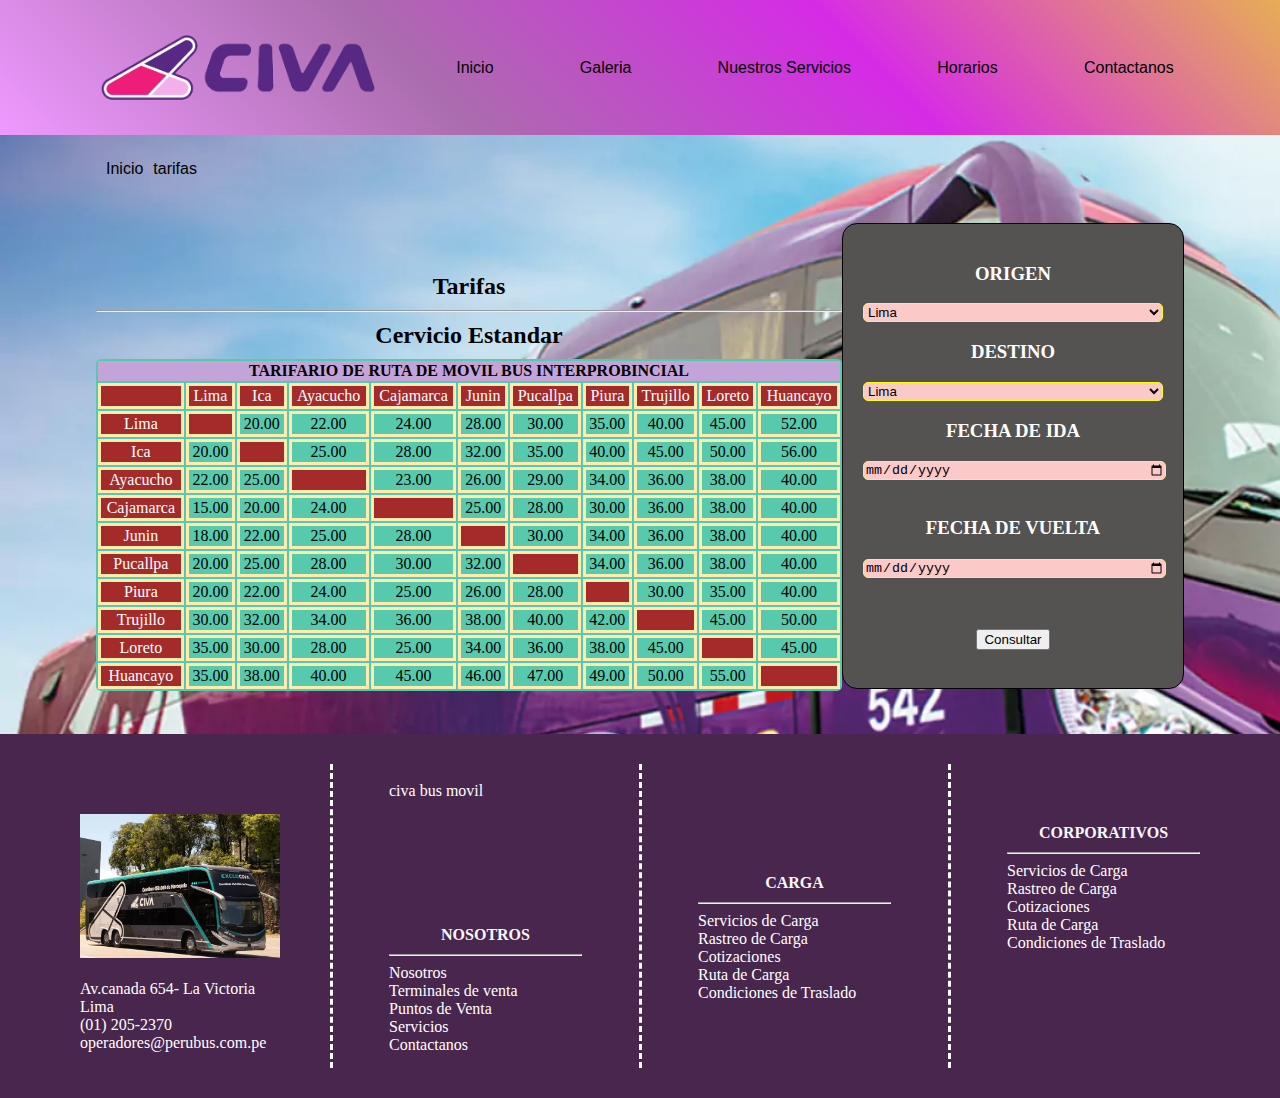
<file: index.html>
<!DOCTYPE html>
<html lang="en">
<head>
    <meta charset="UTF-8">
    <meta name="viewport" content="width=device-width, initial-scale=1.0">
    <title>Document</title>
    <link rel="stylesheet" href="stylos.css">
    <link rel="shortcut icon" href="img/logoai.jpg">
</head>
<body>
    <header id="cabecera">
        <div id="menu1">
            <img src="img/Civa.avif" height="75px" alt="">
            <li><a href="#gnicio">Inicio</a></li>
            <li><a href="#galeria">Galeria</a></li>
            <li><a href="#nuestro servicio">Nuestros Servicios</a></li>
            <li><a href= "#inicia secion">Horarios</a></li>
            <li><a href="contacto.html">Contactanos</a></li>       
        </div>
    </header>
    <div id="inicio">
        <div class="inicios">Inicio</div>
        <div class="inicios">tarifas</div>
    </div>
    
    <section>
        <div id="tarifario">
            <div id="sincolor">
                <h2>Tarifas</h2>
                <hr>
                <h2>Cervicio Estandar</h2>
            </div>
            <table style="width: 100%; background-color: rgb(87, 202, 174);">
                <tr>
                <th colspan="11" style="background-color: rgb(196, 163, 216);"> TARIFARIO DE RUTA DE MOVIL BUS INTERPROBINCIAL</th>
                </tr>
                <tr style="background-color: brown; color: white;">
                    <td style="background-color: brown;"></td>
                    <td>Lima</td>
                    <td>Ica</td>
                    <td>Ayacucho</td>
                    <td>Cajamarca</td>
                    <td>Junin</td>
                    <td>Pucallpa</td>
                    <td>Piura</td>
                    <td>Trujillo</td>
                    <td>Loreto</td>
                    <td>Huancayo</td>
                </tr>
                <tr>
                    <td style="background-color: brown; color: white;">Lima</td>
                    <td style="background-color: brown;"></td>
                    <td>20.00</td>
                    <td>22.00</td>
                    <td>24.00</td>
                    <td>28.00</td>
                    <td>30.00</td>
                    <td>35.00</td>
                    <td>40.00</td>
                    <td>45.00</td>
                    <td>52.00</td>
                </tr>
                <tr>
                    <td style="background-color: brown; color: white;">Ica</td>
                    <td>20.00</td>
                    <td style="background-color: brown;"></td>
                    <td>25.00</td>
                    <td>28.00</td>
                    <td>32.00</td>
                    <td>35.00</td>
                    <td>40.00</td>
                    <td>45.00</td>
                    <td>50.00</td>
                    <td>56.00</td>
                </tr>
                <tr>
                    <td style="background-color: brown; color: white;">Ayacucho</td>
                    <td>22.00</td>
                    <td>25.00</td>
                    <td style="background-color: brown;"></td>
                    <td>23.00</td>
                    <td>26.00</td>
                    <td>29.00</td>
                    <td>34.00</td>
                    <td>36.00</td>
                    <td>38.00</td>
                    <td>40.00</td>
                </tr>
                <tr>
                    <td style="background-color: brown; color: white;">Cajamarca</td>
                    <td>15.00</td>
                    <td>20.00</td>
                    <td>24.00</td>
                    <td style="background-color: brown;"></td>
                    <td>25.00</td>
                    <td>28.00</td>
                    <td>30.00</td>
                    <td>36.00</td>
                    <td>38.00</td>
                    <td>40.00</td>
                </tr>
                <tr>
                    <td style="background-color: brown; color: white;">Junin</td>
                    <td>18.00</td>
                    <td>22.00</td>
                    <td>25.00</td>
                    <td>28.00</td>
                    <td style="background-color: brown;"></td>
                    <td>30.00</td>
                    <td>34.00</td>
                    <td>36.00</td>
                    <td>38.00</td>
                    <td>40.00</td>
                </tr>
                <tr>
                    <td style="background-color: brown; color: white;">Pucallpa</td>
                    <td>20.00</td>
                    <td>25.00</td>
                    <td>28.00</td>
                    <td>30.00</td>
                    <td>32.00</td>
                    <td style="background-color: brown;"></td>
                    <td>34.00</td>
                    <td>36.00</td>
                    <td>38.00</td>
                    <td>40.00</td>
                </tr>
                <tr>
                    <td style="background-color: brown; color: white;">Piura</td>
                    <td>20.00</td>
                    <td>22.00</td>
                    <td>24.00</td>
                    <td>25.00</td>
                    <td>26.00</td>
                    <td>28.00</td>
                    <td style="background-color: brown;"></td>
                    <td>30.00</td>
                    <td>35.00</td>
                    <td>40.00</td>
                </tr>
                <tr>
                    <td style="background-color: brown; color: white;">Trujillo</td>
                    <td>30.00</td>
                    <td>32.00</td>
                    <td>34.00</td>
                    <td>36.00</td>
                    <td>38.00</td>
                    <td>40.00</td>
                    <td>42.00</td>
                    <td style="background-color: brown;"></td>
                    <td>45.00</td>
                    <td>50.00</td>
                </tr>
                <tr>
                    <td style="background-color: brown; color: white;">Loreto</td>
                    <td>35.00</td>
                    <td>30.00</td>
                    <td>28.00</td>
                    <td>25.00</td>
                    <td>34.00</td>
                    <td>36.00</td>
                    <td>38.00</td>
                    <td>45.00</td>
                    <td style="background-color: brown;"></td>
                    <td>45.00</td>
                
                </tr>
                <tr>
                    <td style="background-color: brown; color: white;">Huancayo</td>
                    <td>35.00</td>
                    <td>38.00</td>
                    <td>40.00</td>
                    <td>45.00</td>
                    <td>46.00</td>
                    <td>47.00</td>
                    <td>49.00</td>
                    <td>50.00</td>
                    <td>55.00</td>
                    <td style="background-color: brown;"></td>
                </tr>
            </table><br> 
            
        </div>
        
        <div class="formulario">
            <H3>ORIGEN</H3>
            <form name="form5" method="get">
                <select name="pais" class="boton">
                    <option value="Lima">Lima</option>
                    <option value="Ica">Ica</option>
                    <option value="Ayacucho">Ayacucho</option>
                    <option value="Cajamarca">Cajamarca</option>
                    <option value="Junin">Junin</option>
                    <option value="Pucallpa">Pucallpa</option>
                    <option value="Piura">Piura</option>
                    <option value="Trujillo">Trujillo</option>
                    <option value="Loreto">Loreto</option>
                    <option value="Huancayo">Huancayo</option>
                </select>
            </form>
            <H3>DESTINO</H3>
            <form name="form5" method="get">
                <select name="pais" class="boton">
                    <option value="Lima">Lima</option>
                    <option value="Ica">Ica</option>
                    <option value="Ayacucho">Ayacucho</option>
                    <option value="Cajamarca">Cajamarca</option>
                    <option value="Junin">Junin</option>
                    <option value="Pucallpa">Pucallpa</option>
                    <option value="Piura">Piura</option>
                    <option value="Trujillo">Trujillo</option>
                    <option value="Loreto">Loreto</option>
                    <option value="Huancayo">Huancayo</option>
                </select>
            </form>
            <div class="caja cuatro">
                <h3>FECHA DE IDA</h3>
                <form name="form4" method="get">
                <input type="date" name="fecha" step="1" class="boton"><br><br>
                </form>
                <h3>FECHA DE VUELTA</h3>
                <form name="form4" method="get">
                    <input type="date" name="fecha" step="1" class="boton"><br><br>
                </form>
            </div>
             <br>
            <div class="botones">
                <input type="submit" value="Consultar">
            </div>

            
        </div>
    </section>
    <header id="pie">
        <div class="parrafo">
            <img src="img/civa2.webp" width="200" height="" alt=""><br> <br>Av.canada 654- La Victoria Lima<br> (01) 205-2370 operadores@perubus.com.pe <br><br> civa bus movil</p>
        </div>
        <div class="parrafo">
            <h4>NOSOTROS</h4><hr>Nosotros <br>Terminales de venta <br>Puntos de Venta <br> Servicios <br>Contactanos</p>
        </div>
        <div class="parrafo">
            <H4>CARGA</H4><hr>Servicios de Carga <br>Rastreo de Carga <br>Cotizaciones <br>Ruta de Carga <br>Condiciones de Traslado</p>
        </div>
        <div class="parrafo">
            <H4>CORPORATIVOS</H4><hr>Servicios de Carga <br>Rastreo de Carga <br>Cotizaciones <br>Ruta de Carga <br>Condiciones de Traslado</p>
        </div>
    </header>
</body>
</html>
</file>
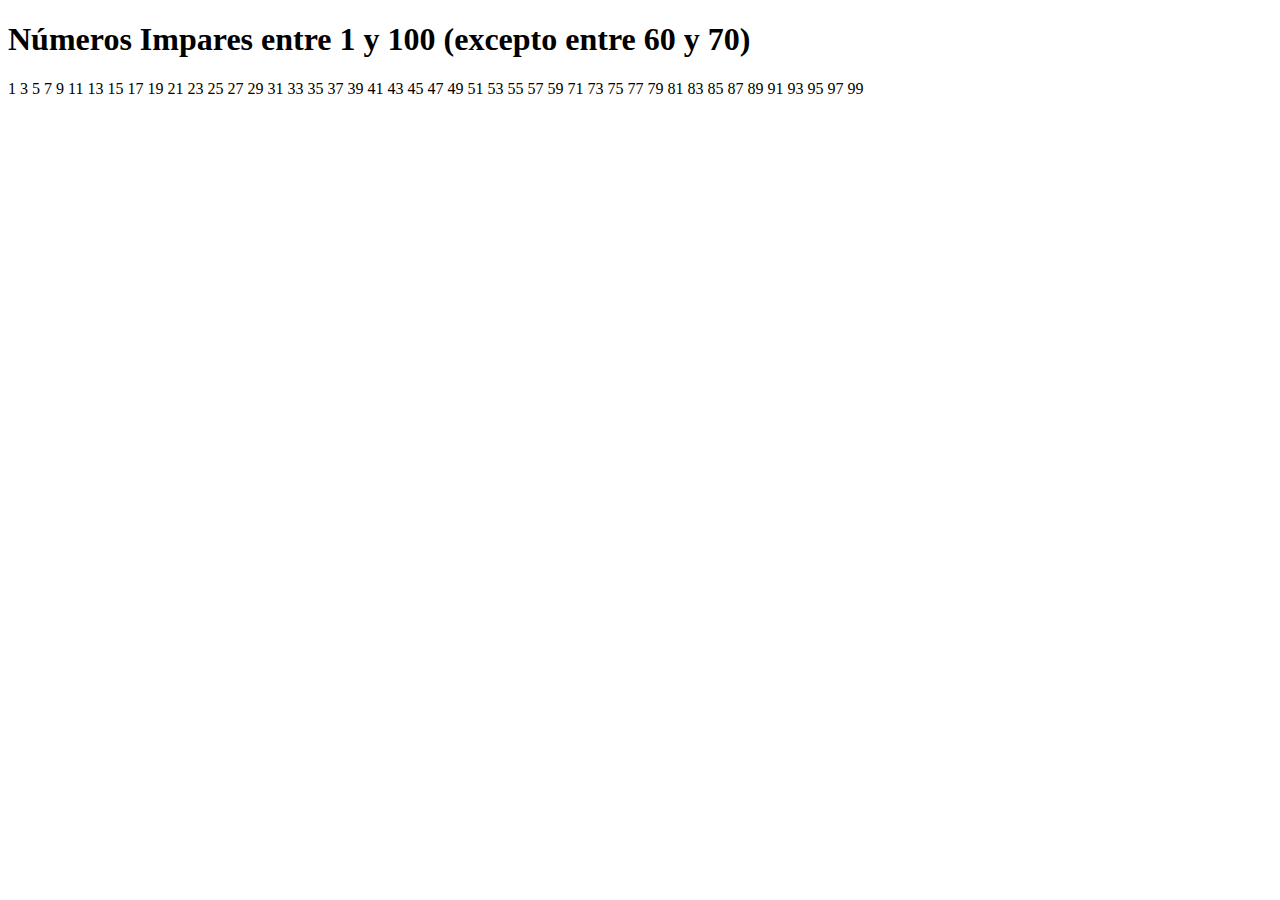
<file: ejercicio1.html>
<!DOCTYPE html>
<html lang="es">
<head>
    <meta charset="UTF-8">
    <meta name="viewport" content="width=device-width, initial-scale=1.0">
    <title>Números Impares</title>
</head>
<body>
    <h1>Números Impares entre 1 y 100 (excepto entre 60 y 70)</h1>
    <div id="output"></div>
    <script>
        document.addEventListener('DOMContentLoaded', () => {
            const output = document.getElementById('output');
            let result = '';

            // Usando un bucle for
            for (let i = 1; i <= 100; i++) {
                if (i % 2 !== 0 && (i < 60 || i > 70)) {
                    result += `${i} `;
                }
            }

            // Alternativamente, usando un bucle while
            /*
            let i = 1;
            while (i <= 100) {
                if (i % 2 !== 0 && (i < 60 || i > 70)) {
                    result += `${i} `;
                }
                i++;
            }
            */

            output.textContent = result.trim();
        });
    </script>
</body>
</html>
</file>
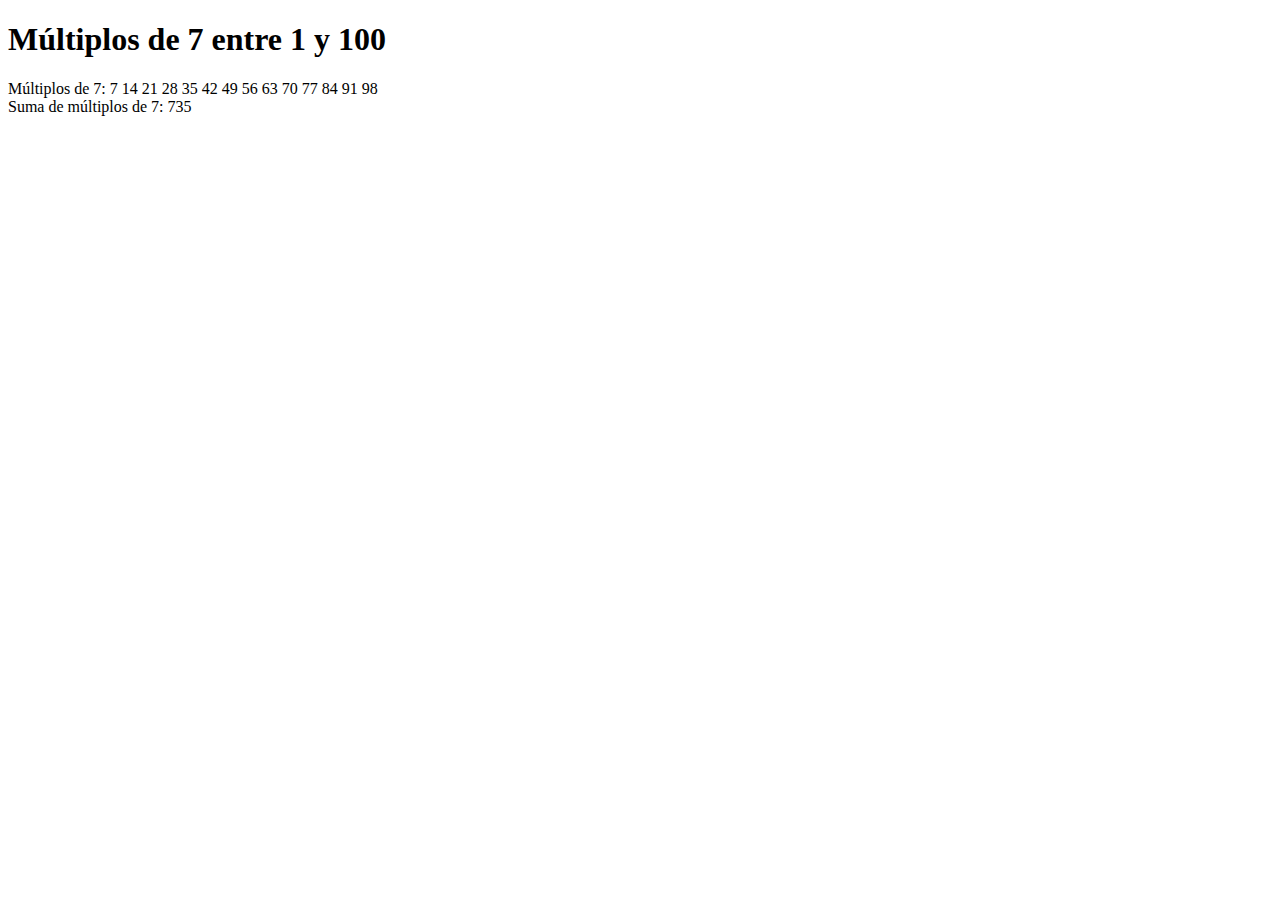
<file: ejercicio2.html>
<!DOCTYPE html>
<html lang="es">
<head>
    <meta charset="UTF-8">
    <meta name="viewport" content="width=device-width, initial-scale=1.0">
    <title>Múltiplos de 7</title>
</head>
<body>
    <h1>Múltiplos de 7 entre 1 y 100</h1>
    <div id="output"></div>
    <div id="sum"></div>
    <script>
        document.addEventListener('DOMContentLoaded', () => {
            const output = document.getElementById('output');
            const sumOutput = document.getElementById('sum');
            let result = '';
            let sum = 0;

            // Usando un bucle for
            for (let i = 1; i <= 100; i++) {
                if (i % 7 === 0) {
                    result += `${i} `;
                    sum += i;
                }
            }

            // Alternativamente, usando un bucle while
            /*
            let i = 1;
            while (i <= 100) {
                if (i % 7 === 0) {
                    result += `${i} `;
                    sum += i;
                }
                i++;
            }
            */

            output.textContent = `Múltiplos de 7: ${result.trim()}`;
            sumOutput.textContent = `Suma de múltiplos de 7: ${sum}`;
        });
    </script>
</body>
</html>
</file>
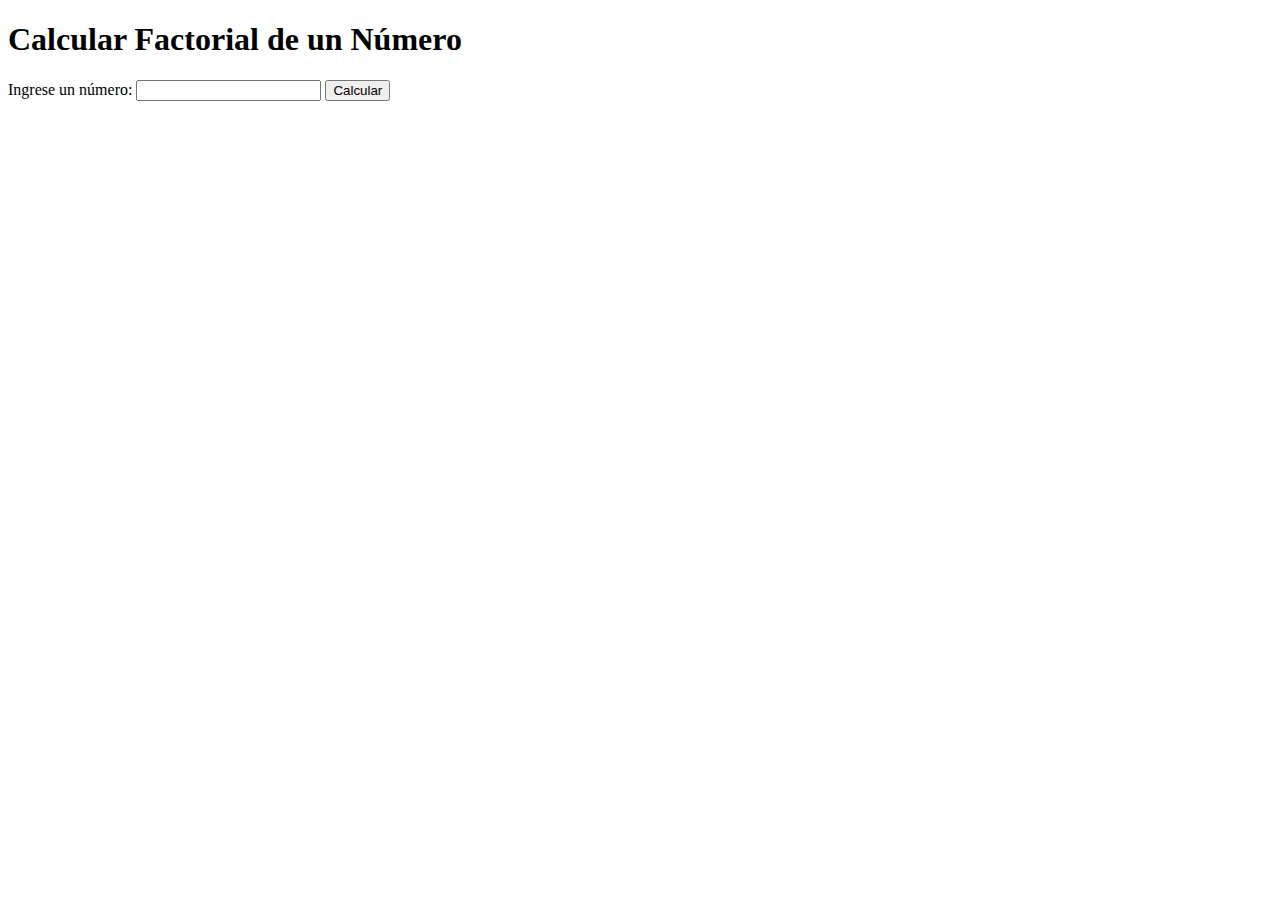
<file: ejercicio3.html>
<!DOCTYPE html>
<html lang="es">
<head>
    <meta charset="UTF-8">
    <meta name="viewport" content="width=device-width, initial-scale=1.0">
    <title>Calcular Factorial</title>
</head>
<body>
    <h1>Calcular Factorial de un Número</h1>
    <div>
        <label for="number">Ingrese un número:</label>
        <input type="number" id="number" min="0">
        <button onclick="calcularFactorial()">Calcular</button>
    </div>
    <div id="output"></div>
    <script>
        function calcularFactorial() {
            const numberInput = document.getElementById('number');
            const output = document.getElementById('output');
            const num = parseInt(numberInput.value);
            
            if (isNaN(num) || num < 0) {
                output.textContent = 'Por favor, ingrese un número válido.';
                return;
            }

            let factorial = 1;
            for (let i = 1; i <= num; i++) {
                factorial *= i;
            }

            output.textContent = `El factorial de ${num} es: ${factorial}`;
        }
    </script>
</body>
</html>
</file>
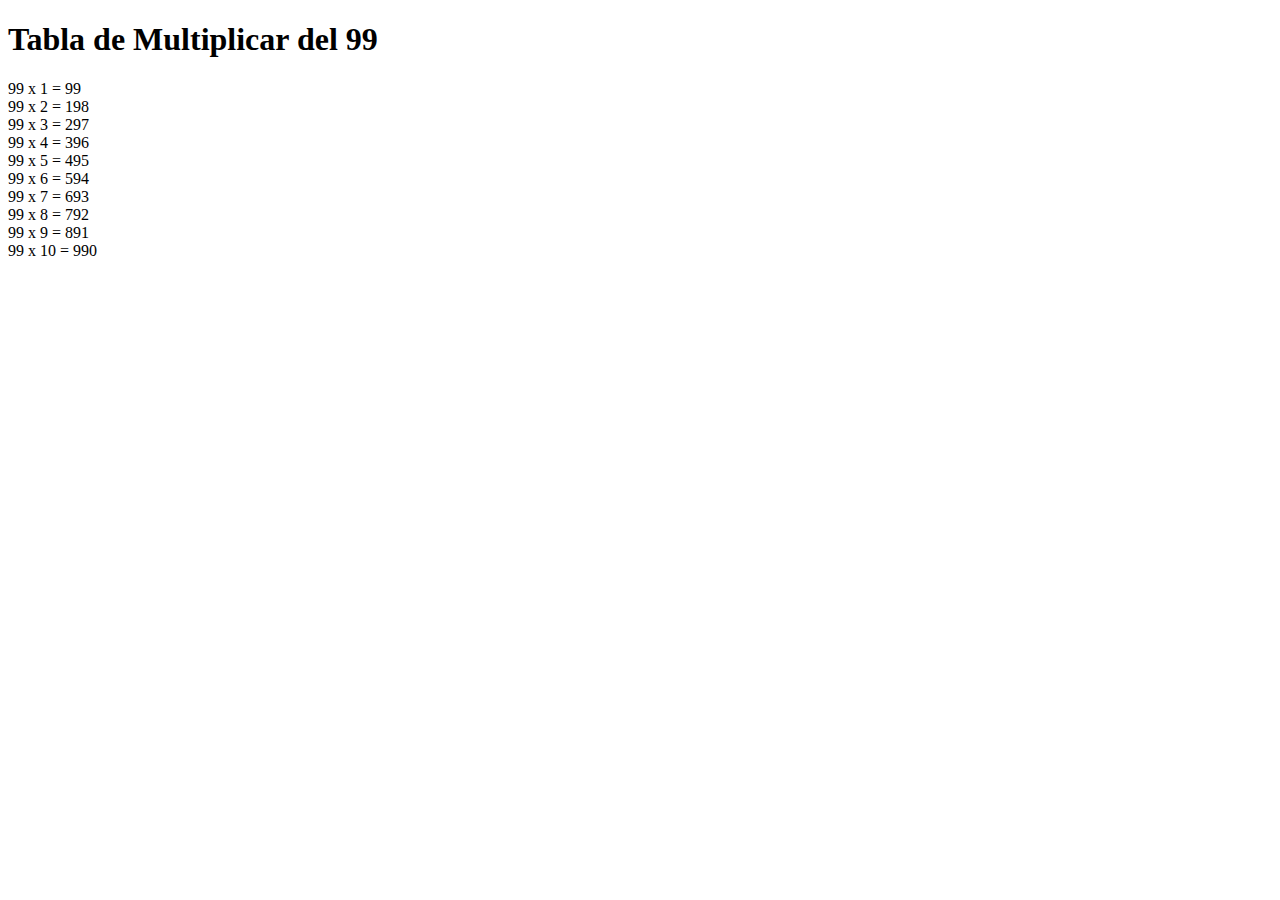
<file: ejercicio4.html>
<!DOCTYPE html>
<html lang="es">
<head>
    <meta charset="UTF-8">
    <meta name="viewport" content="width=device-width, initial-scale=1.0">
    <title>Tabla de Multiplicar del 99</title>
</head>
<body>
    <h1>Tabla de Multiplicar del 99</h1>
    <div id="output"></div>
    <script>
        document.addEventListener('DOMContentLoaded', () => {
            const output = document.getElementById('output');
            let result = '';

            // Generar la tabla de multiplicar del 99
            for (let i = 1; i <= 10; i++) {
                result += `99 x ${i} = ${99 * i}<br>`;
            }

            output.innerHTML = result;
        });
    </script>
</body>
</html>
</file>
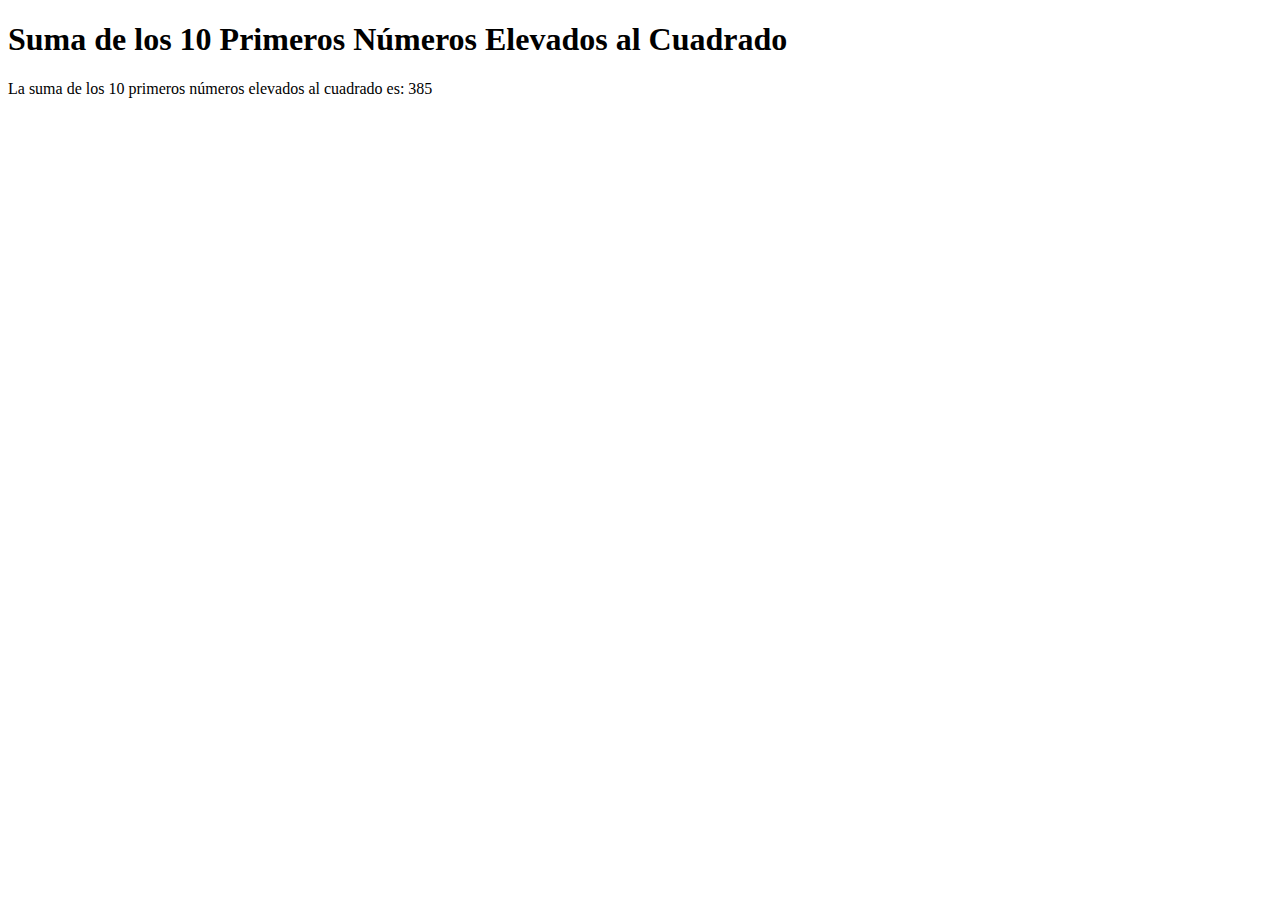
<file: ejercicio5.html>
<!DOCTYPE html>
<html lang="es">
<head>
    <meta charset="UTF-8">
    <meta name="viewport" content="width=device-width, initial-scale=1.0">
    <title>Suma de Cuadrados</title>
</head>
<body>
    <h1>Suma de los 10 Primeros Números Elevados al Cuadrado</h1>
    <div id="output"></div>
    <script>
        document.addEventListener('DOMContentLoaded', () => {
            const output = document.getElementById('output');
            let sum = 0;
            let i = 1;

            // Usando un bucle while
            while (i <= 10) {
                sum += i * i;
                i++;
            }

            output.textContent = `La suma de los 10 primeros números elevados al cuadrado es: ${sum}`;
        });
    </script>
</body>
</html>
</file>
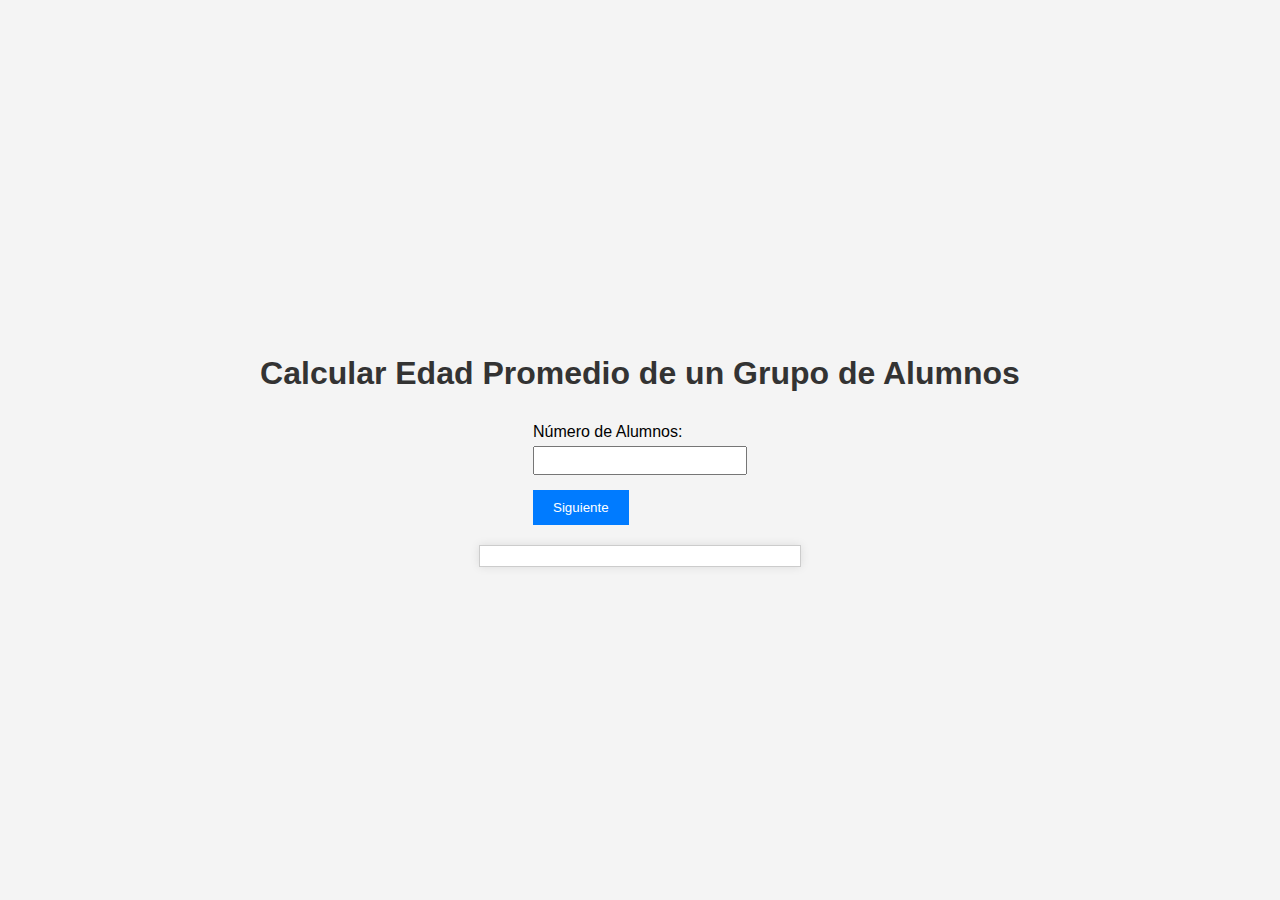
<file: ejercicio6.html>
<!DOCTYPE html>
<html lang="es">
<head>
    <meta charset="UTF-8">
    <meta name="viewport" content="width=device-width, initial-scale=1.0">
    <title>Calcular Edad Promedio</title>
    <link rel="stylesheet" href="estilo.css">
</head>
<body>
    <h1>Calcular Edad Promedio de un Grupo de Alumnos</h1>
    <div>
        <label for="numAlumnos">Número de Alumnos:</label>
        <input type="number" id="numAlumnos" min="1">
        <button onclick="generarCamposEdades()">Siguiente</button>
    </div>
    <div id="edadesContainer"></div>
    <div id="output"></div>
    <script>
        function generarCamposEdades() {
            const numAlumnos = parseInt(document.getElementById('numAlumnos').value);
            const edadesContainer = document.getElementById('edadesContainer');
            edadesContainer.innerHTML = ''; // Limpiar contenedor

            if (isNaN(numAlumnos) || numAlumnos <= 0) {
                alert('Por favor, ingrese un número válido de alumnos.');
                return;
            }

            for (let i = 0; i < numAlumnos; i++) {
                const input = document.createElement('input');
                input.type = 'number';
                input.className = 'edad';
                input.placeholder = `Edad del alumno ${i + 1}`;
                input.min = 0;
                edadesContainer.appendChild(input);
            }

            const button = document.createElement('button');
            button.textContent = 'Calcular Promedio';
            button.onclick = calcularPromedio;
            edadesContainer.appendChild(button);
        }

        function calcularPromedio() {
            const edades = document.querySelectorAll('.edad');
            let sum = 0;
            let count = 0;
            let i = 0;

            while (i < edades.length) {
                const edad = parseInt(edades[i].value);
                if (!isNaN(edad) && edad >= 0) {
                    sum += edad;
                    count++;
                }
                i++;
            }

            const promedio = count > 0 ? sum / count : 0;
            const output = document.getElementById('output');
            output.textContent = `La edad promedio es: ${promedio.toFixed(2)}`;
        }
    </script>
</body>
</html>
</file>
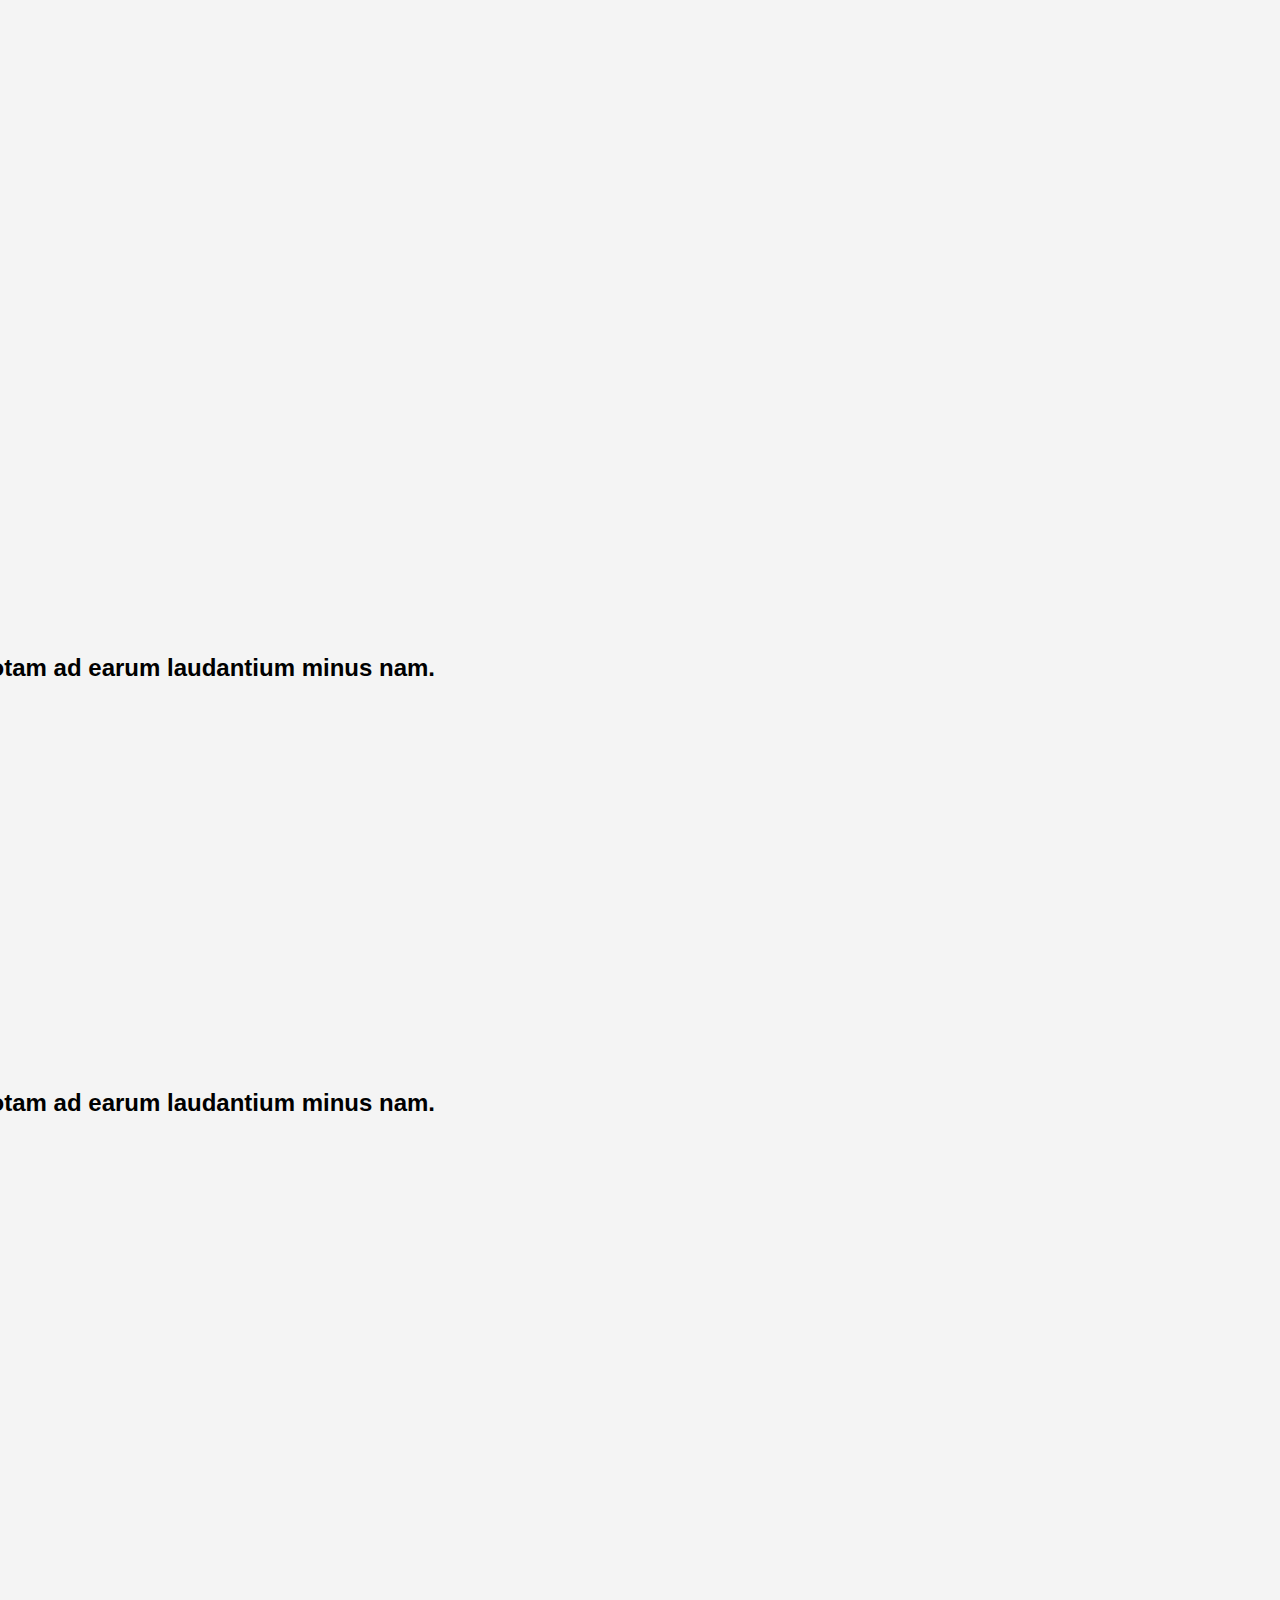
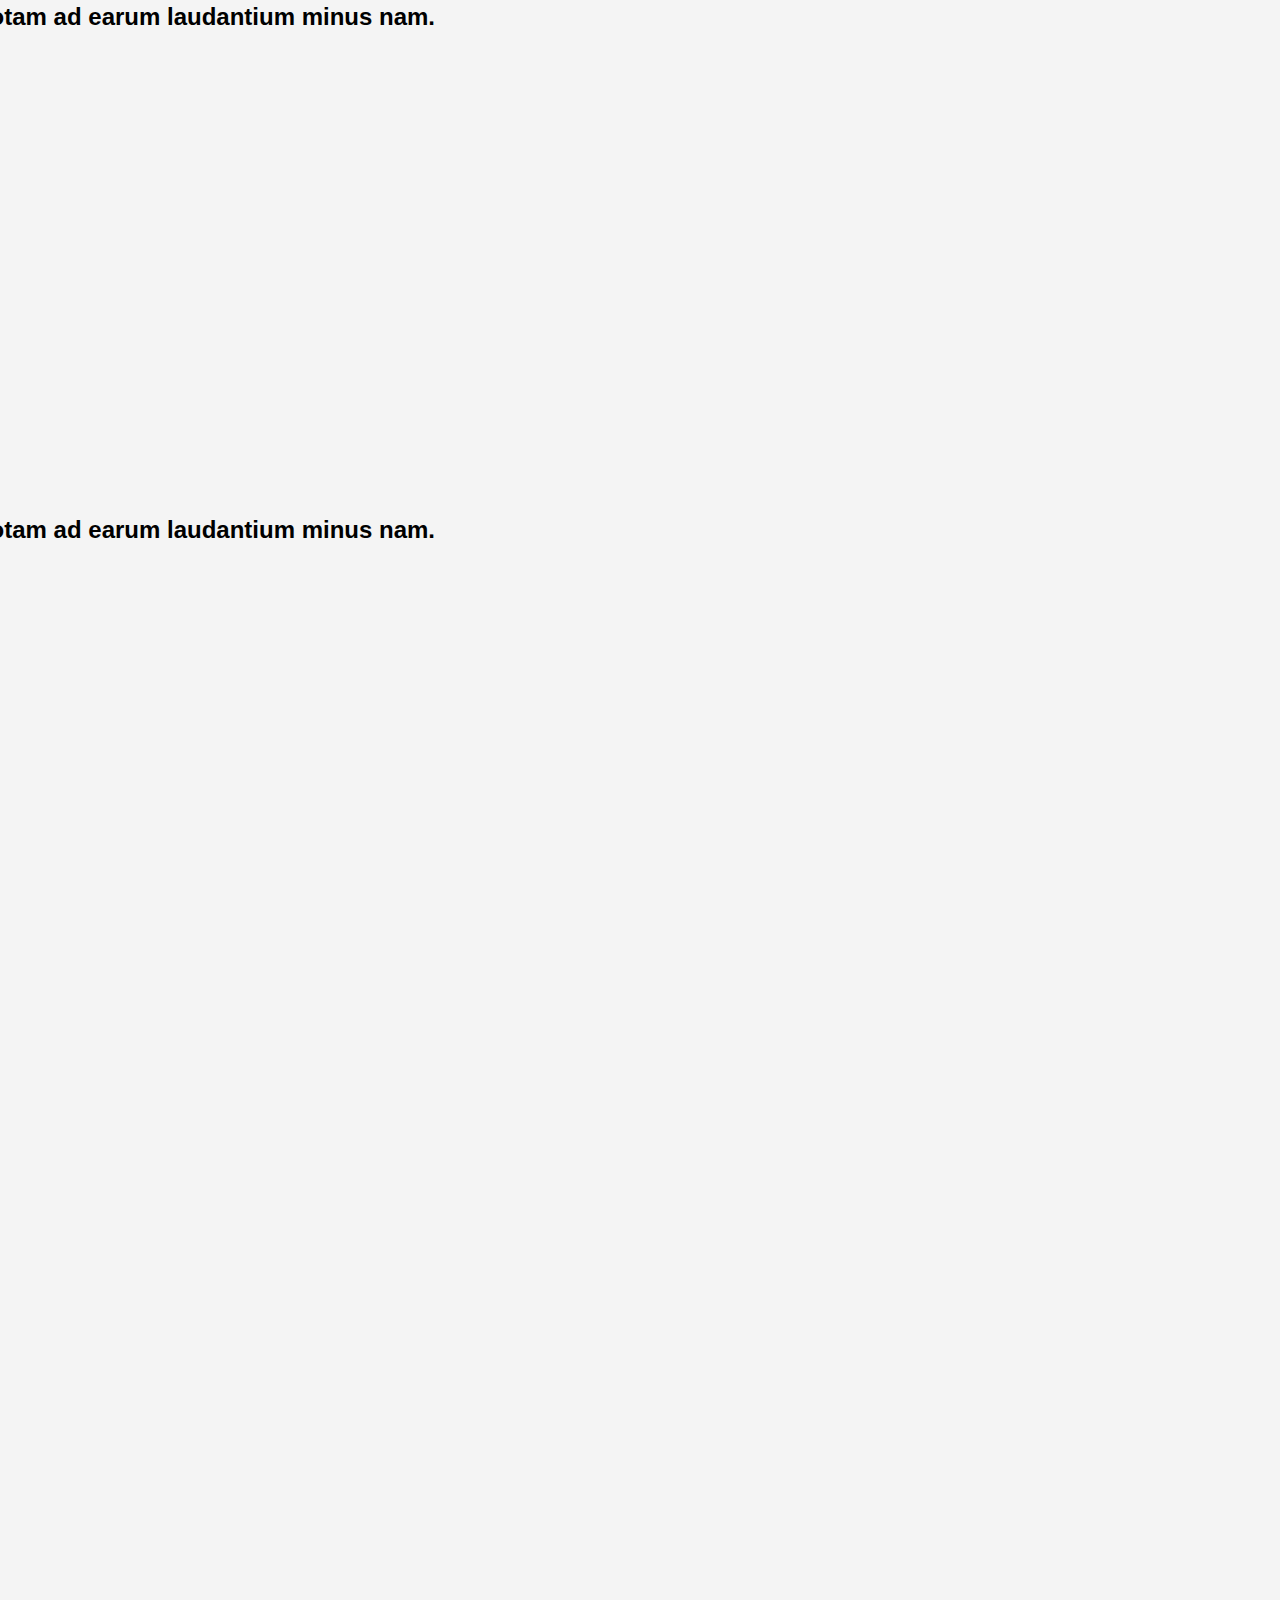
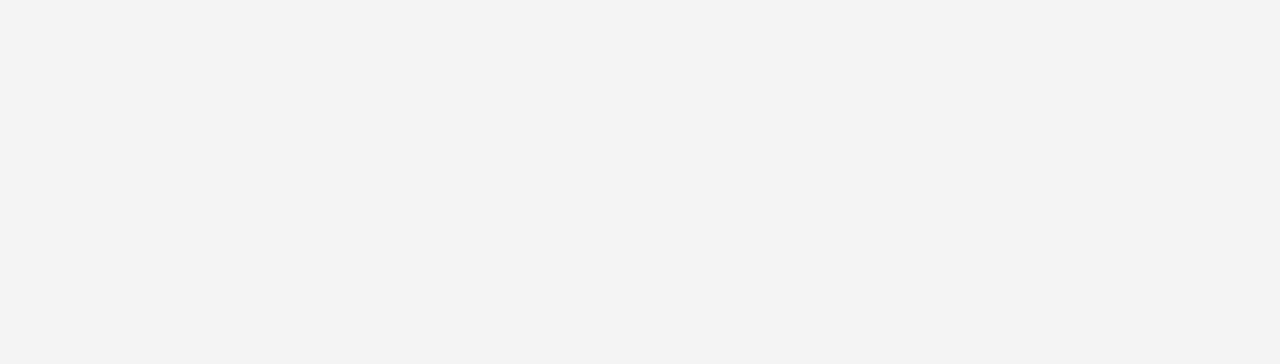
<file: Pagina1.html>
<!DOCTYPE html>
<html lang="en">
<head>
    <meta charset="UTF-8">
    <meta name="viewport" content="width=device-width, initial-scale=1.0">
    <title>Pagina de kfc</title>
    <link rel="icon" type="image/jpg" href="Proyecto Cambiar tamaño de imagen.jpeg">
    <link rel="stylesheet" href="estilo.css">
</head>
<body>
    <div id="contenedor">
        <div id="cabecera">
            <img src="logo2.png" alt="logo2">
            <a href="http://127.0.0.1:5500/EP2%20trabajo/Pagina2.html"><h2>MENU</h2></a>
            <h2><a href="https://kfc.com.pe/menu/promos/promociones">PROMOS</a></h2>
            <img src="icono1.png" alt="icono1">
            <h2><ins>Encuentra tu tienda</ins></h2>
            <h2><a href="https://kfc.com.pe/login">Iniciar sesion</a></h2>
            <h2><a href="https://kfc.com.pe/account">Registrarse</a></h2>
        </div>
        <div id="contenido1">
            <div id="cuadro1">
                <iframe width="520" height="315" src="https://www.youtube.com/embed/-0VEL4L1C6c?si=HuR-nDp_w5wTftVh" title="YouTube video player" frameborder="0" allow="accelerometer; autoplay; clipboard-write; encrypted-media; gyroscope; picture-in-picture; web-share" referrerpolicy="strict-origin-when-cross-origin" allowfullscreen></iframe>
                <h2>Lorem, ipsum dolor sit amet consectetur adipisicing elit. Ratione commodi corporis, quia maxime libero quas, totam ad earum laudantium minus nam.</h2>
                <h2>Lorem ipsum dolor sit amet consectetur adipisicing elipse.</h2>
            </div>
            <div id="cuadro2">
                <iframe width="520" height="315" src="https://www.youtube.com/embed/vMGKNAQcudw?si=ZYyMhzUbiM-8BP-M" title="YouTube video player" frameborder="0" allow="accelerometer; autoplay; clipboard-write; encrypted-media; gyroscope; picture-in-picture; web-share" referrerpolicy="strict-origin-when-cross-origin" allowfullscreen></iframe>
                <h2>Lorem, ipsum dolor sit amet consectetur adipisicing elit. Ratione commodi corporis, quia maxime libero quas, totam ad earum laudantium minus nam.</h2>
                <h2>Lorem ipsum dolor sit amet consectetur adipisicing elipse.</h2>
            </div>
            <div id="cuadro3">
                <iframe src="https://player.vimeo.com/video/207262411?h=9de551c967" width="520" height="360" frameborder="0" allow="autoplay; fullscreen; picture-in-picture" allowfullscreen></iframe>
                <p><a href="https://vimeo.com/207262411">KFC - CLAN</a> from <a href="https://vimeo.com/clanteam">CLAN</a> on <a href="https://vimeo.com">Vimeo</a>.</p>
                <h2>Lorem, ipsum dolor sit amet consectetur adipisicing elit. Ratione commodi corporis, quia maxime libero quas, totam ad earum laudantium minus nam.</h2>
                <h2>Lorem ipsum dolor sit amet consectetur adipisicing elipse.</h2>
            </div>
            <div id="cuadro4">
                <iframe src="https://player.vimeo.com/video/560791230?h=2c9856f0e1" width="520" height="360" frameborder="0" allow="autoplay; fullscreen; picture-in-picture" allowfullscreen></iframe>
                <p><a href="https://vimeo.com/560791230">KFC - Couple</a> from <a href="https://vimeo.com/fymdigilab">FYMDigiLab</a> on <a href="https://vimeo.com">Vimeo</a>.</p>
                <h2>Lorem, ipsum dolor sit amet consectetur adipisicing elit. Ratione commodi corporis, quia maxime libero quas, totam ad earum laudantium minus nam.</h2>
                <h2>Lorem ipsum dolor sit amet consectetur adipisicing elipse.</h2>
            </div>
        </div>
        <div id="menu2">
            <h2><a href="https://kfc.com.pe/find-a-kfc" target="_blank">Tiendas & servicios</a></h2>
            <h2><a href="https://kfc.com.pe/historia" target="_blank">Sobre Nosotros</a></h2>
            <h2><a href="https://kfc.com.pe/guia-nutricional" target="_blank">Guia Nutricional</a></h2>
            <h2><a href="https://kfc.com.pe/contactenos" target="_blank">Atencion al cliente</a></h2>
            <h2><a href="https://kfc.com.pe/terminos-condiciones" target="_blank">Politicas y terminos</a></h2>
        </div>
        <div id="pie">
            <img src="imagen.6.webp" alt="imagen6">
            <h3>©2024 Kentucky Fried Chicken Peru Company. Todos los Derechos Reservados.
            </h3>
            <a href="https://librodereclamaciones.franquiciasperu.com/Reclamo/RegistrarReclamo?idmarca=1"><img src="libro.png" alt="libro"></a>
        </div>
    </div>
</body>
</html>
</file>
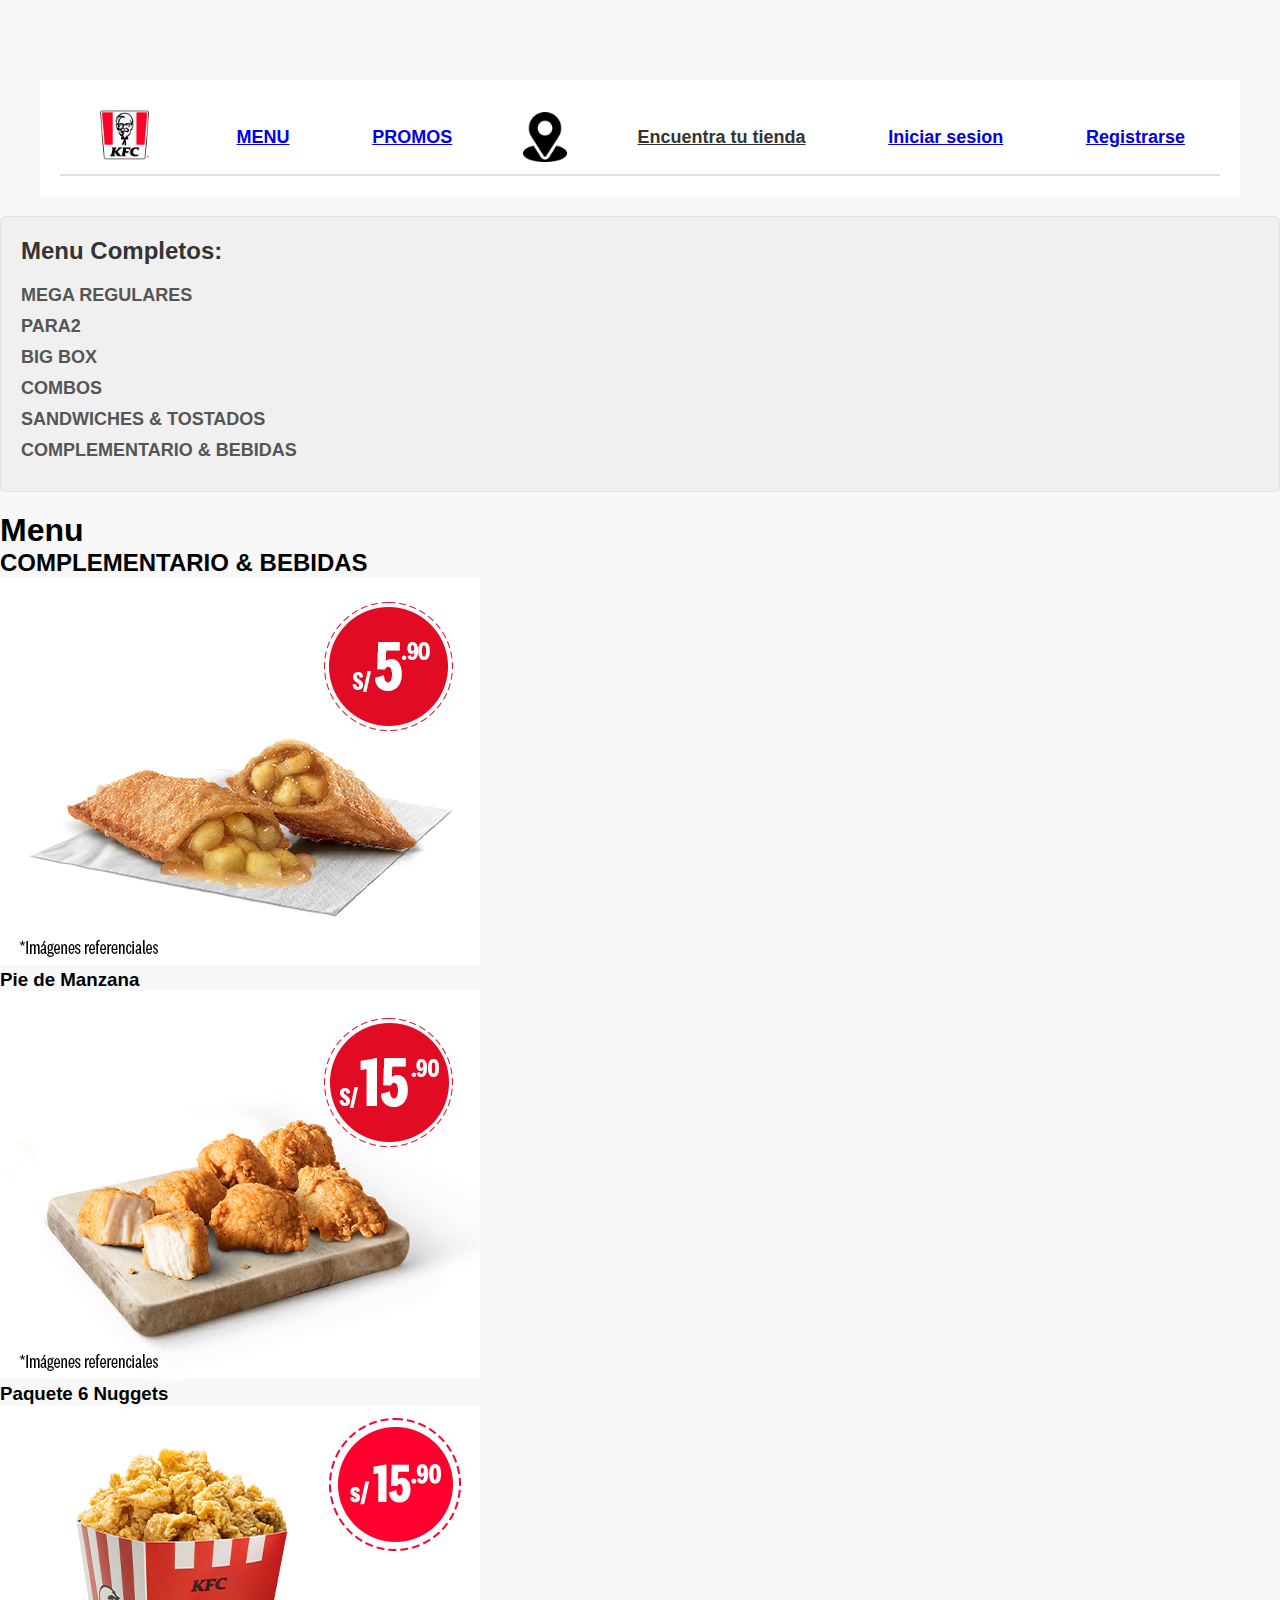
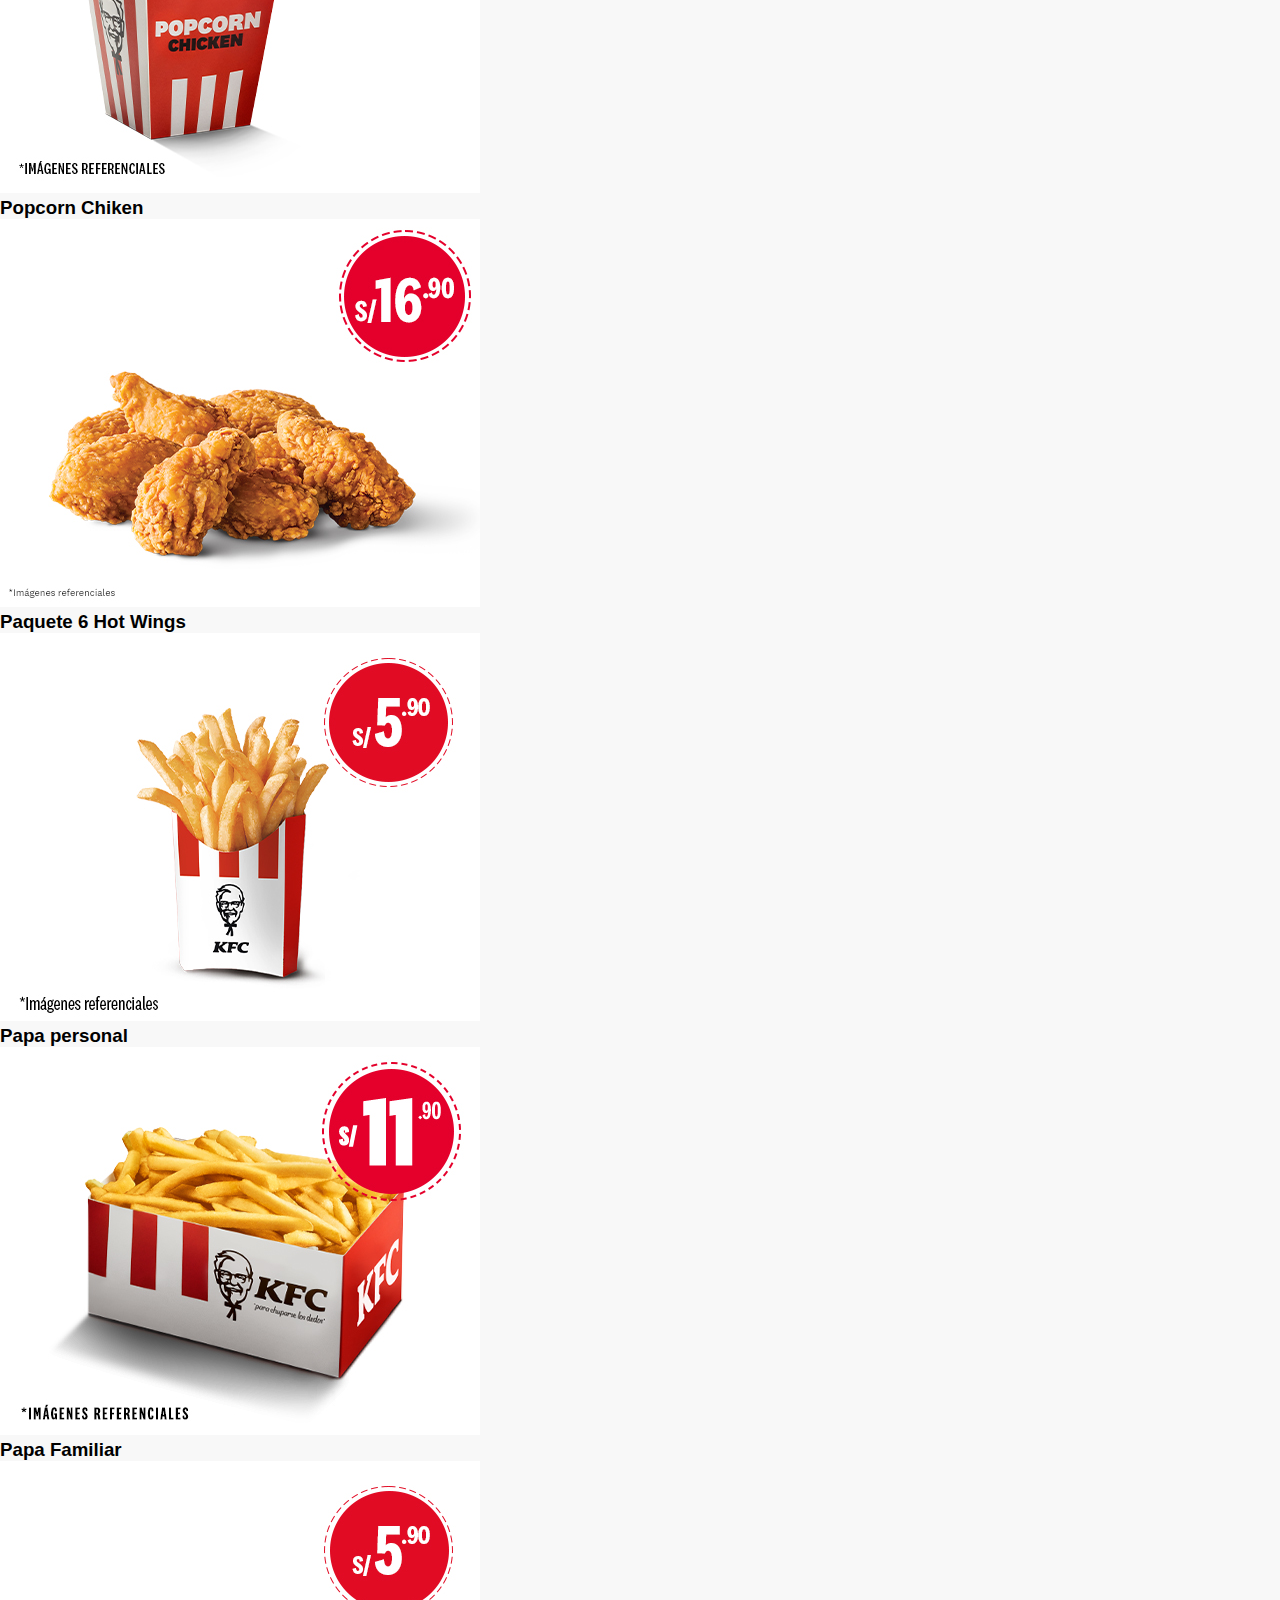
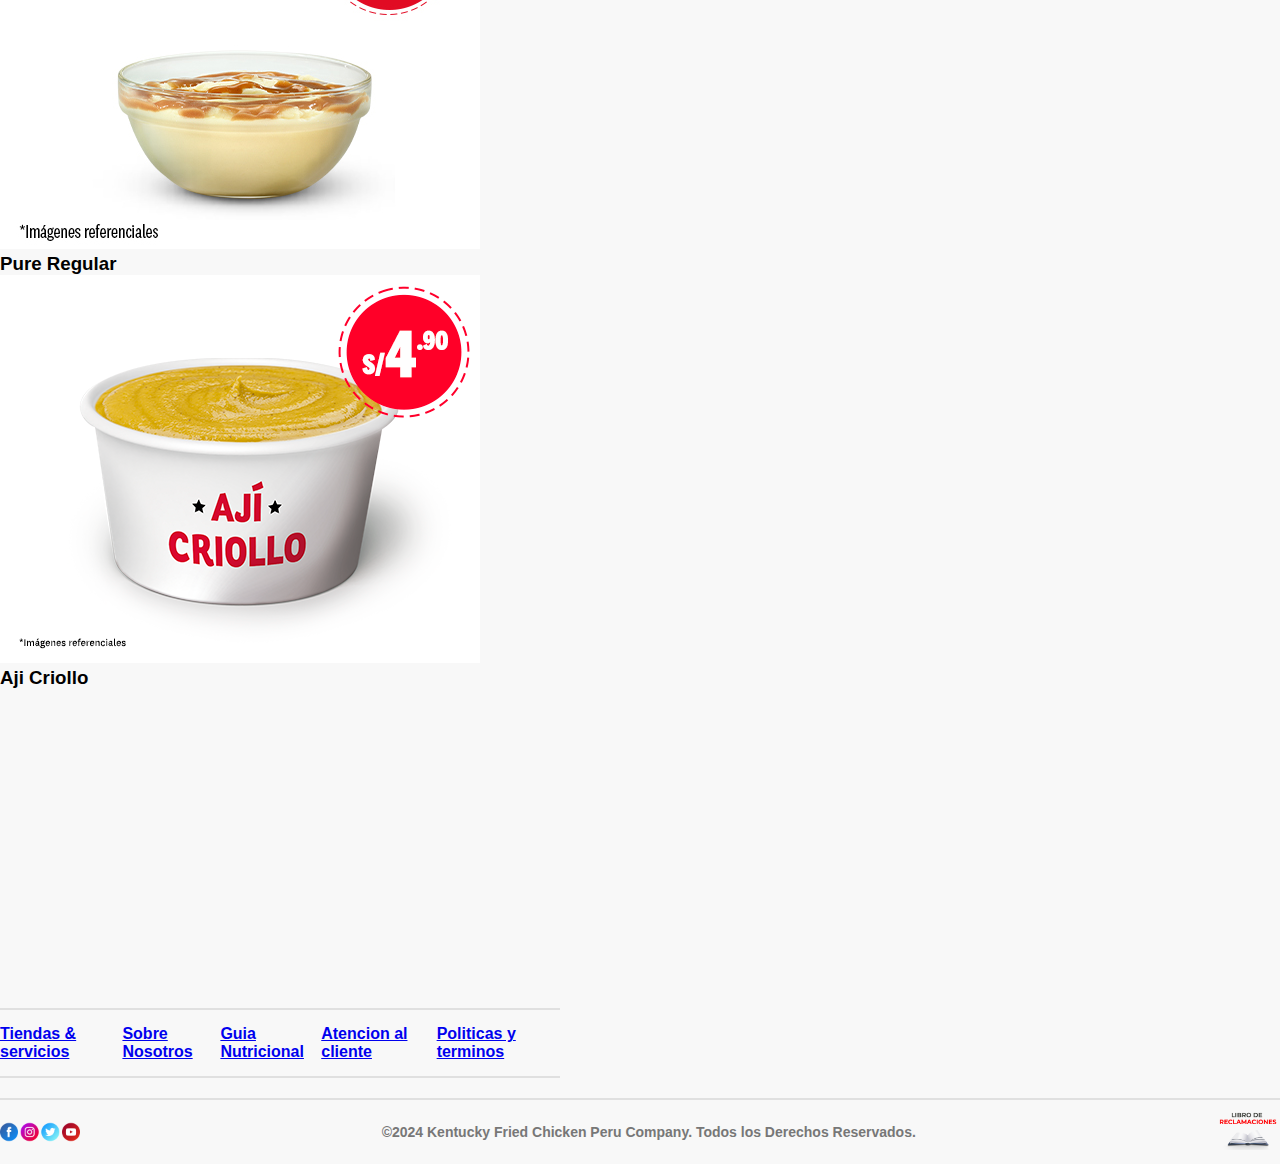
<file: Pagina2.html>
<!DOCTYPE html>
<html lang="en">
<head>
    <meta charset="UTF-8">
    <meta name="viewport" content="width=device-width, initial-scale=1.0">
    <title>Pagina de kfc</title>
    <link rel="icon" type="image/jpg" href="Proyecto Cambiar tamaño de imagen.jpeg">
    <link rel="stylesheet" href="estilo2.css">
</head>
<body>
    <div id="contenedor">
        <div id="cabecera">
            <a href="http://127.0.0.1:5500/EP2%20trabajo/Pagina1.html"><img src="logo2.png" alt="logo2"></a>
            <h2><a href="http://127.0.0.1:5500/EP2%20trabajo/Pagina1.html">MENU</a></h2>
            <h2><a href="https://kfc.com.pe/menu/promos/promociones">PROMOS</a></h2>
            <img src="icono1.png" alt="icono1">
            <h2><ins>Encuentra tu tienda</ins></h2>
            <h2><a href="https://kfc.com.pe/login">Iniciar sesion</a></h2>
            <h2><a href="https://kfc.com.pe/account">Registrarse</a></h2>
        </div>
        </div>
        <div id="complementario">
        <div id="cuadrolateral">
            <h1>Menu Completos:</h1>
            <h2>MEGA REGULARES</h2>
            <H2>PARA2</H2>
            <H2>BIG BOX</H2>
            <H2>COMBOS</H2>
            <H2>SANDWICHES & TOSTADOS</H2>
            <H2>COMPLEMENTARIO & BEBIDAS</H2>
        </div>
        <div id="contenido2">
            <div id="menu1">
                <h1>Menu</h1>
                <h2>COMPLEMENTARIO & BEBIDAS</h2>
                <img src="complemento1.jpg" alt="complemento1"><h3>Pie de Manzana</h3>
                <img src="complemento2.jpg" alt="complemento2"><h3>Paquete 6 Nuggets</h3>
                <img src="complemento3.jpg" alt="complemento3"><h3>Popcorn Chiken</h3>
                <img src="complemento4.jpg" alt="complemento4"><h3>Paquete 6 Hot Wings</h3>
                <img src="complemento5.jpg" alt="complemento5"><h3>Papa personal</h3>
                <img src="complemento6.jpg" alt="complemento6"><h3>Papa Familiar</h3>
                <img src="complemento7.jpg" alt="complemento7"><h3>Pure Regular</h3>
                <img src="complemento8.jpg" alt="complemento8"><h3>Aji Criollo</h3>

                <iframe width="560" height="315" src="https://www.youtube.com/embed/-0VEL4L1C6c?si=hil5wBVz2AFp3Il_" title="YouTube video player" frameborder="0" allow="accelerometer; autoplay; clipboard-write; encrypted-media; gyroscope; picture-in-picture; web-share" referrerpolicy="strict-origin-when-cross-origin" allowfullscreen></iframe>

            <div id="menu2">
                <h2><a href="https://kfc.com.pe/find-a-kfc" target="_blank">Tiendas & servicios</a></h2>
                <h2><a href="https://kfc.com.pe/historia" target="_blank">Sobre Nosotros</a></h2>
                <h2><a href="https://kfc.com.pe/guia-nutricional" target="_blank">Guia Nutricional</a></h2>
                <h2><a href="https://kfc.com.pe/contactenos" target="_blank">Atencion al cliente</a></h2>
                <h2><a href="https://kfc.com.pe/terminos-condiciones" target="_blank">Politicas y terminos</a></h2>
            </div>
        </div>
        </div>
        <div id="pie">
            <img src="imagen.6.webp" alt="imagen6">
            <h3>©2024 Kentucky Fried Chicken Peru Company. Todos los Derechos Reservados.
            </h3>
            <a href="https://librodereclamaciones.franquiciasperu.com/Reclamo/RegistrarReclamo?idmarca=1"><img src="libro.png" alt="libro"></a>
        </div>
    </div>
</body>
</html>
</file>
<file: stylos.css>
body{
    margin:0;
    padding:0;
    background-image: url(img/icono1.webp); /* Cambia 'ruta/de/tu/imagen.jpg' por la ruta de tu imagen */
    background-size: cover; /* Ajusta el tamaño de la imagen para cubrir completamente el div */
  }
#fondo{
    min-width: 100%;
    min-height: 100%;
    z-index: 20;

}
#inicio{
    width:85%;
    margin:25px auto;
    display: flex;
    font-family: Verdana, Geneva, Tahoma, sans-serif;
    color: rgb(0, 0, 0);
}
.inicios{
    padding-left: 10px;
}
section{
    width:85%;
    margin:25px auto;
    display: flex;
}
#cabecera{
    padding: 30px;
    list-style-type: none;
    background:linear-gradient(45deg,rgb(238, 153, 255), rgb(171, 109, 173),rgb(214, 43, 230),rgb(231, 173, 86));
}
#sincolor{
    color: black;
}
h4{
    color: black;
    text-align: center;
}
#menu1{
    display: flex;
    justify-content: space-evenly;
    align-items: center;
    list-style-type: none;
    font-family: 'Lucida Sans', 'Lucida Sans Regular', 'Lucida Grande', 'Lucida Sans Unicode', Geneva, Verdana, sans-serif;
    
}
#menu1 a{
    padding:10px;
    color:rgb(0, 0, 0);
    text-decoration: none;
}
#menu1 a:hover{
    background-color: rgb(253, 110, 82);
    color:rgb(255, 255, 255);
}
#tarifario{
    width: 70%;
    margin-top: 60px;
}
.formulario{
    width:300px ;
    margin:20px auto ;
    border: 1px solid black;
    background-color:  rgb(85, 82, 82);
    color: white;
    padding: 20px;
    border-radius: 15px;
}
h4{
    text-align: center;
    color: rgb(247, 247, 247);
    margin: 10px;
}
h2{
    text-align: center;
    color: rgb(0, 0, 0);
    margin: 10px;
 }
.boton{
    background-color: rgb(252, 201, 201);
    border-radius: 5px;
    width: 300px;
    border: solid 1px yellow;
    
}
.botones{
    margin: 10px;
    padding: 5px;
    text-align: center;
}
@font-face{
    font-family:renzo ;
    src: url(fons/Oswald/Oswald-VariableFont_wght.ttf);
}
#pie{
    margin: auto;
    column-count:4 ;
    column-gap: 1em;
    column-rule-color: rgb(255, 255, 255);
    column-rule-style: dashed;
    column-rule-style:1px ;
    column-width: 80px;
    background-color: rgb(73, 38, 77);
    color: white;
}

h1,h2,h3{
    column-span: all;/*crear columnas*/
    text-align: center;
}
table{
    
    border-radius: 5px;
    text-align: center;
}
td{
    border: solid 3px rgb(253, 235, 176);
}
#pie{
    padding: 30px;

}
.parrafo{
    padding: 50px;

}
#audio-hidden {
    display: none;
  }
</file>
<file: estilo.css>
body {
    font-family: Arial, sans-serif;
    background-color: #f4f4f4;
    display: flex;
    flex-direction: column;
    align-items: center;
    justify-content: center;
    height: 100vh;
    margin: 0;
}

h1 {
    color: #333;
    text-align: center;
}

div {
    margin-top: 10px;
}

input {
    display: block;
    margin: 5px 0;
    padding: 5px;
    width: 200px;
}

button {
    margin-top: 10px;
    padding: 10px 20px;
    background-color: #007BFF;
    color: white;
    border: none;
    cursor: pointer;
}

button:hover {
    background-color: #0056b3;
}

#output {
    background: #fff;
    border: 1px solid #ccc;
    padding: 10px;
    width: 300px;
    text-align: center;
    box-shadow: 0 0 10px rgba(0, 0, 0, 0.1);
    margin-top: 10px;
}
</file>
<file: estilo2.css>
/* Reset de estilo predeterminado del navegador */
* {
    margin: 0;
    padding: 0;
    box-sizing: border-box;
}

body {
    font-family: Arial, sans-serif;
    background-color: #f8f8f8;
    padding-top: 80px; /* Ajuste del espacio superior para evitar la superposición del contenido */
}

#contenedor {
    max-width: 1200px;
    margin: 0 auto;
    padding: 20px;
    background-color: white;
}

#cabecera {
    display: flex;
    justify-content: space-between;
    align-items: center;
    padding: 10px 20px; /* Añadir padding lateral */
    border-bottom: 2px solid #e0e0e0;
    background-color: white;
    flex-wrap: wrap; /* Permitir que los elementos envuelvan si es necesario */
}

#cabecera img {
    height: 50px;
}

#cabecera h2 {
    margin: 0 15px;
    font-size: 18px;
    color: #333;
    white-space: nowrap; /* Prevenir que los textos se dividan en múltiples líneas */
}

#cuadrolateral {
    padding: 20px;
    background-color: #f0f0f0;
    border: 1px solid #e0e0e0;
    border-radius: 5px;
    margin-top: 20px;
}
#cuadrolateral h1 {
    font-size: 24px;
    color: #333;
    margin-bottom: 20px;
}

#cuadrolateral h2 {
    font-size: 18px;
    color: #555;
    margin-bottom: 10px;
}

#contenido2 {

    display: flex;
    justify-content: space-between;
    margin-top: 20px;
}

#menu1,
#cuadrolateral {
    flex: 0 0 30%; /* Establecer el ancho de los elementos */
}

.menu-item {
    display: flex;
    flex-direction: column;
    align-items: center;
}

.menu-item img {
    width: 50px;
    height: 50px;
    border-radius: 50%;
    object-fit: cover;
    margin-bottom: 10px;
}

.menu-item h3 {
    font-size: 16px;
    color: #555;
}

#menu2 {
    display: flex;
    justify-content: space-between;
    padding: 15px 0;
    border-top: 2px solid #e0e0e0;
    border-bottom: 2px solid #e0e0e0;
    margin-bottom: 20px;
}

#menu2 h2 {
    font-size: 16px;
    color: #333;
}

#pie {
    display: flex;
    justify-content: space-between;
    align-items: center;
    padding: 10px 0;
    border-top: 2px solid #e0e0e0;
}

#pie img {
    height: 40px;
}

#pie h3 {
    font-size: 14px;
    color: #777;
}
</file>
